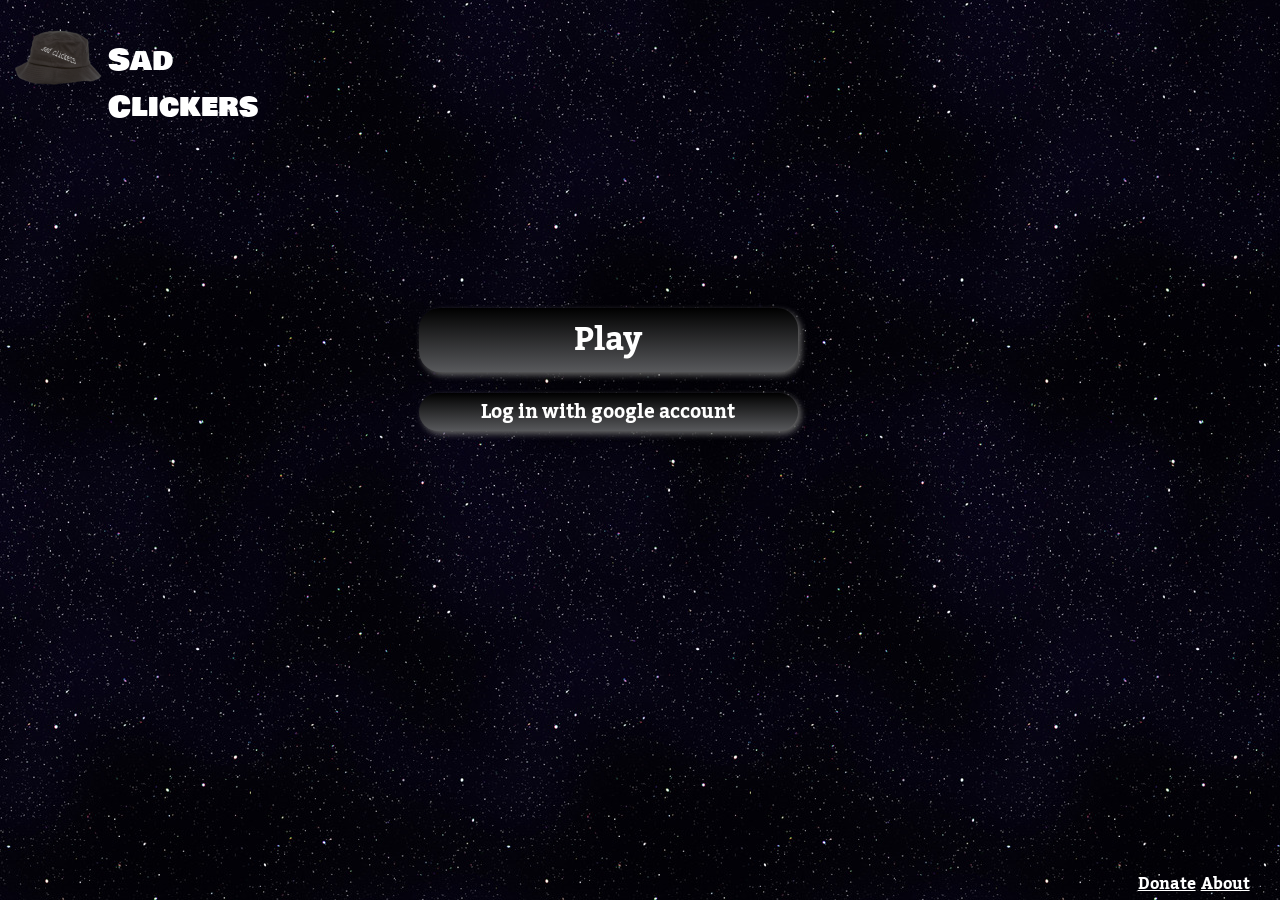
<file: html/index.html>
<!DOCTYPE html>
<html>

<head>
    <title>Sad Clickers</title>
    <link type="text/css" href="../css/index.css" rel="stylesheet">
    <meta name="viewport" content="width=device-width,initial-scale=1.0">
</head>

<body>
    <nav>
        <img id=icon src="../images/apl/icon.fw.png">
        <p class="brand">Sad Clickers</p>
    </nav>

    <div id=content>
        <h1 class=button><a href="game.html">Play</a></h1>
        <h3 class=button><a href="#">Log in with google account</a></h3>
    </div>

    <footer>
        <a href="about.html">About</a>
        <a href="#">Donate</a>
    </footer>
</body>

</html>
</file>
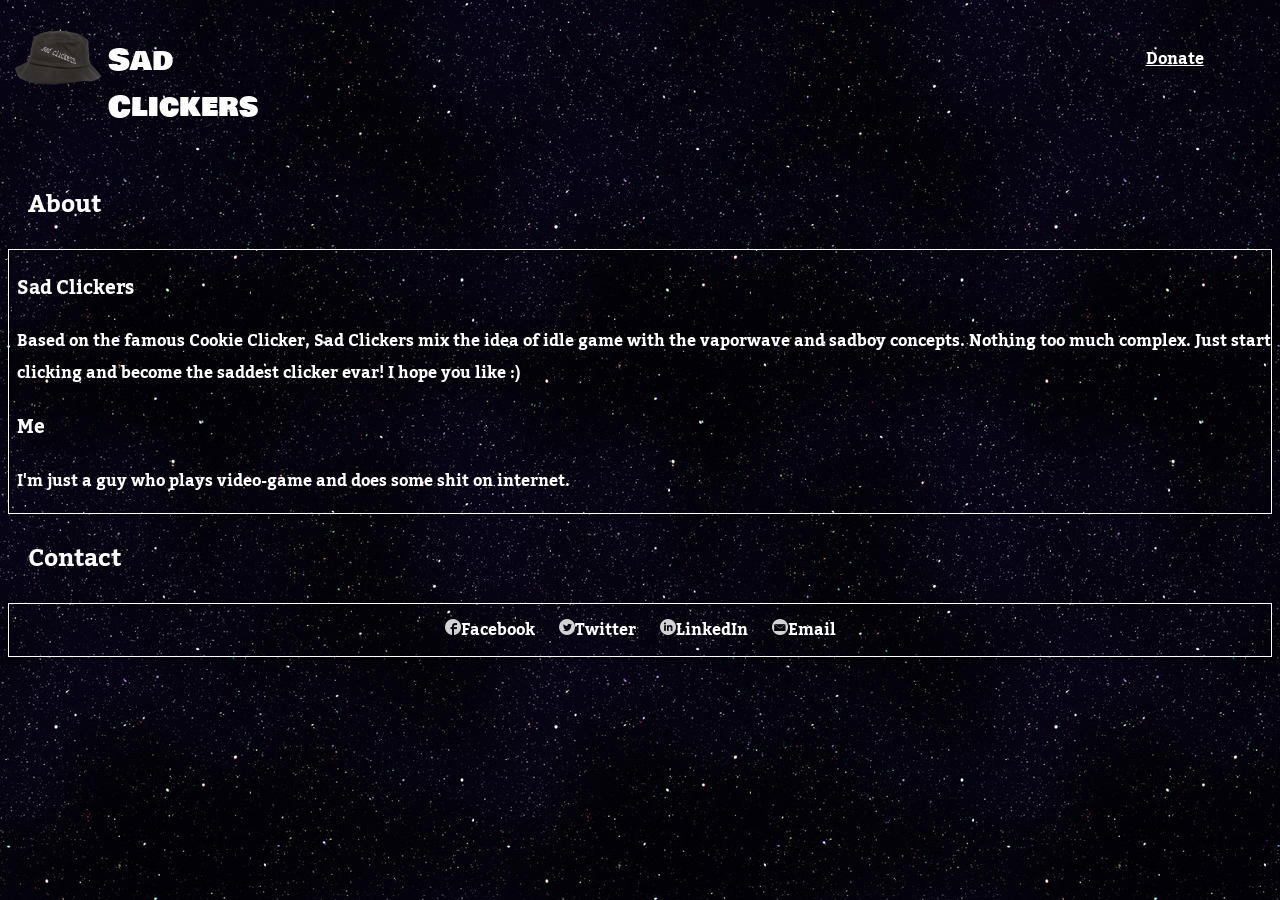
<file: html/about.html>
<!DOCTYPE html>
<html>
    <head>
        <title>About</title>
        <meta name="viewport" content="width=device-width,initial-scale=1.0">
        <link type="text/css" href="../css/about.css" rel="stylesheet">
    </head>
    <body>
        <nav>                     
            <img id=icon src= "../images/apl/icon.fw.png">
            <p class ="brand">Sad Clickers</p>                 
        </nav>
        <div id="donateButton">
            <a href ="#">Donate</a>
        </div>
        <div id= divAbout>
            <h2>About</h2>
            <div>
                <h3>Sad Clickers</h3>
                <p>Based on the famous Cookie Clicker, Sad Clickers mix the idea of idle game with the vaporwave and sadboy concepts. Nothing too much complex. Just start clicking and become the saddest clicker evar! I hope you like :)</p>
                <h3>Me</h3>
                <p>I'm just a guy who plays video-game and does some shit on internet.</p>
            </div>
        </div>
        <div id=contact>
            <h2>Contact</h2>
            <div>
                <div class=btn><a href="http://www.fb.com/leunardosevla"><img src="../images/apl/facebook.png">Facebook</a></div>
                <div class=btn><a href="http://www.twitter.com/leunardosevla"><img src="../images/apl/twitter.png">Twitter</a></div>
                <div class=btn><a href="http://www.linkedin.com/in/leunardo"><img src="../images/apl/linkedin-4-64.png">LinkedIn</a></div>
                <div class=btn><a href="mailto:leunardosevla@gmail.com"><img src="../images/apl/email-14-64.png">Email</a></div>
            </div>
        </div>
        
    </body>
</html>
</file>
<file: css/index.css>
body {
  background-image: url("../images/apl/background.jpg"), url("../images/apl/background.jpg");
  background-color: black; }

/* font */
@font-face {
  font-family: "Catamaran";
  font-weight: 500;
  src: url("font/Catamaran/Catamaran-Medium.ttf"); }
@font-face {
  font-family: "Kadwa";
  font-weight: 700;
  src: url("font/Kadwa/Kadwa-Bold.ttf"); }
@font-face {
  font-family: "Bowlby One SC";
  src: url("font/Bowlby_One_SC/BowlbyOneSC-Regular.ttf"); }
* {
  color: white;
  font-family: "Kadwa", monospace; }

/* enf of font */
/* navbar */
nav {
  width: 25%;
  float: left; }
  nav .brand {
    font-family: "Bowlby One SC";
    font-size: 30px; }
  nav #icon {
    -webkit-transition: -webkit-filter 1s;
    transition: filter 1s;
    float: left;
    width: 100px;
    height: 100px; }
  nav #icon:hover {
    -webkit-filter: drop-shadow(0px 0px 10px #fff);
    filter: drop-shadow(0px 0px 10px #fff); }

/* end of navbar */
#content {
  margin-top: 10%;
  width: 100%;
  float: right;
  font-family: "Kadwa", "serif";
  text-align: center; }
  @media only screen and (min-width: 300px) and (max-width: 1023px) {
    #content .button {
      width: 60%;
      margin-left: 20%; } }
  @media only screen and (min-width: 1024px) {
    #content .button {
      width: 30%;
      margin-left: 32.5%; } }
  #content a {
    text-decoration: none; }
  #content .button {
    -webkit-transition: -webkit-filter 1s;
    transition: filter 1s;
    background: #000000;
    background-image: -webkit-linear-gradient(top, #000000, #58595C);
    background-image: -moz-linear-gradient(top, #000000, #58595C);
    background-image: -ms-linear-gradient(top, #000000, #58595C);
    background-image: -o-linear-gradient(top, #000000, #58595C);
    background-image: linear-gradient(to bottom, #000000, #58595C);
    -webkit-border-radius: 21px;
    -moz-border-radius: 21px;
    border-radius: 21px;
    -webkit-box-shadow: 3px 3px 6px #666666;
    -moz-box-shadow: 3px 3px 6px #666666;
    box-shadow: 3px 3px 6px #666666; }
  #content .button:hover {
    -webkit-filter: drop-shadow(0px 0px 10px #fff);
    filter: drop-shadow(0px 0px 10px #fff); }

footer {
  position: fixed;
  width: 97%;
  bottom: 0; }
  footer a {
    float: right;
    margin-left: 5px; }

/*# sourceMappingURL=index.css.map */
</file>
<file: css/about.css>
body {
  background-image: url("../images/apl/background.jpg"), url("../images/apl/background.jpg");
  background-color: black; }

/* font */
@font-face {
  font-family: "Catamaran";
  font-weight: 500;
  src: url("font/Catamaran/Catamaran-Medium.ttf"); }
@font-face {
  font-family: "Kadwa";
  font-weight: 700;
  src: url("font/Kadwa/Kadwa-Bold.ttf"); }
@font-face {
  font-family: "Bowlby One SC";
  src: url("font/Bowlby_One_SC/BowlbyOneSC-Regular.ttf"); }
* {
  color: white;
  font-family: "Kadwa", monospace; }

/* enf of font */
/* navbar */
nav {
  width: 25%;
  float: left; }
  nav .brand {
    font-family: "Bowlby One SC";
    font-size: 30px; }
  nav #icon {
    -webkit-transition: -webkit-filter 1s;
    transition: filter 1s;
    float: left;
    width: 100px;
    height: 100px; }
  nav #icon:hover {
    -webkit-filter: drop-shadow(0px 0px 10px #fff);
    filter: drop-shadow(0px 0px 10px #fff); }

/* end of navbar */
@media only screen and (min-width: 600px) {
  #donateButton {
    width: 5%;
    float: right;
    margin-top: 2.75%;
    padding-right: 5%; } }
@media only screen and (max-width: 599px) {
  #donateButton {
    bottom: 0;
    position: fixed;
    float: right;
    width: 93%;
    text-align: right; } }
#divAbout {
  width: 100%;
  float: right; }
  #divAbout h2 {
    margin-left: 20px; }
  #divAbout div {
    border: 1px white solid;
    padding-left: 8px; }

#contact {
  width: 100%;
  float: right; }
  #contact h2 {
    margin-left: 20px; }
  #contact div {
    border: 1px solid white;
    height: auto;
    text-align: center;
    position: relative; }
    #contact div .btn {
      border: none;
      position: relative;
      margin: 10px auto;
      margin-left: 10px;
      margin-right: 10px;
      display: inline-block; }
      #contact div .btn img {
        width: 16px;
        height: 16px; }
    #contact div a {
      text-decoration: none; }
    #contact div a:hover {
      color: darkorchid; }

/*# sourceMappingURL=about.css.map */
</file>
